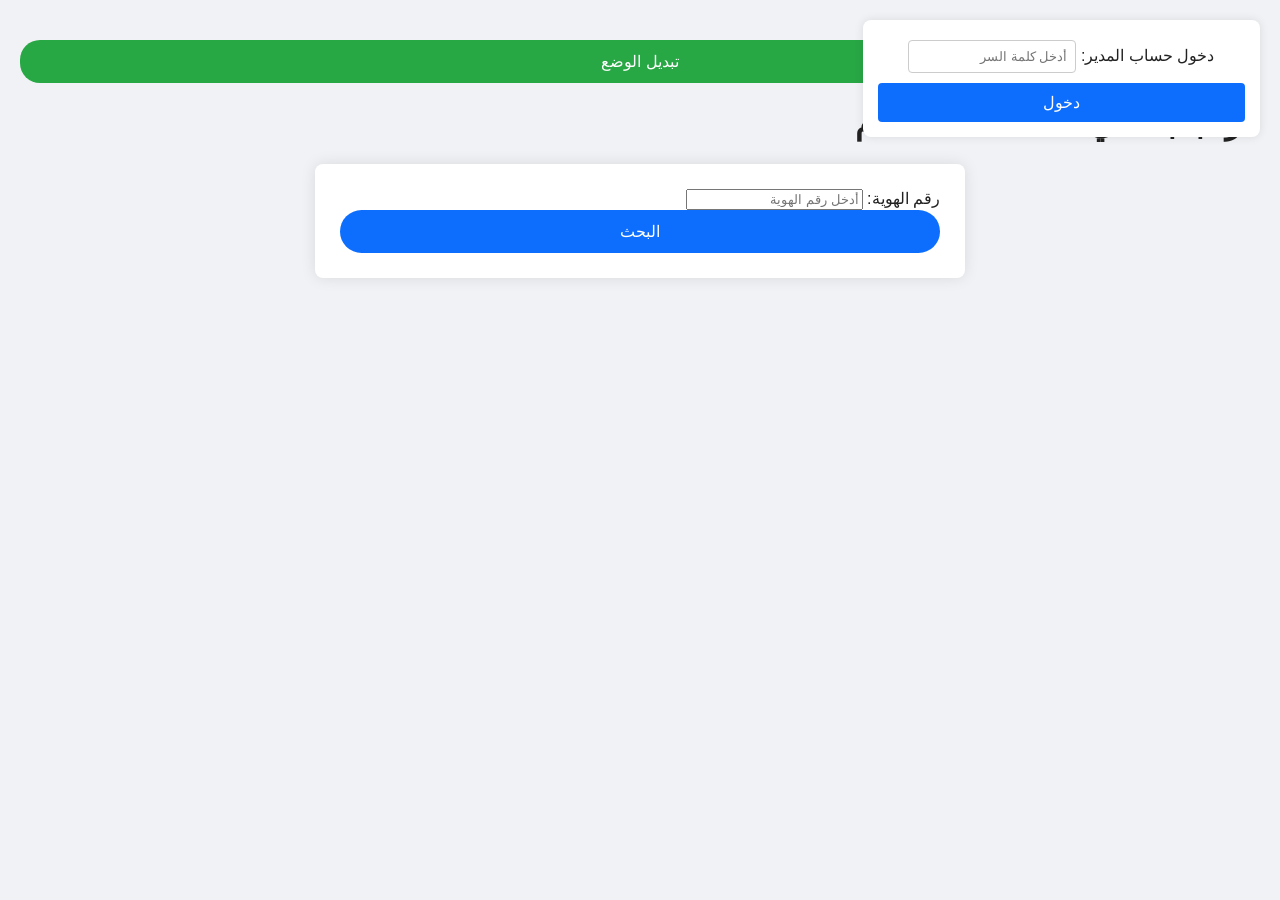
<file: index.html>
<!DOCTYPE html>
<html lang="ar">
<head>
  <meta charset="UTF-8">
  <meta name="viewport" content="width=device-width, initial-scale=1.0">
  <title>صفحة المستخدم</title>
  <link rel="stylesheet" href="css/style.css">
</head>
<body>

  <!-- نموذج دخول حساب المدير -->
  <div id="loginContainer" style="text-align: center; margin-top: 10px;">
    <label for="adminPassword">دخول حساب المدير:</label>
    <input type="password" id="adminPassword" placeholder="أدخل كلمة السر" />
    <button onclick="checkPassword()">دخول</button>
  </div>

  <!-- زر لتبديل الوضع الليلي والصباحي -->
  <button id="toggleModeBtn" onclick="toggleMode()">تبديل الوضع</button>

  <h1>مرحبًا بك في صفحة المستخدم</h1>

  <form id="searchForm">
    <label for="identityInput">رقم الهوية:</label>
    <input type="text" id="identityInput" required placeholder="أدخل رقم الهوية" />
    <button type="submit">البحث</button>
  </form>

  <div id="result"></div>

  <button id="downloadBtn" style="display: none;">تحميل كشف المخالفات</button>

  <script src="js/script.js"></script>
</body>
</html>
</file>
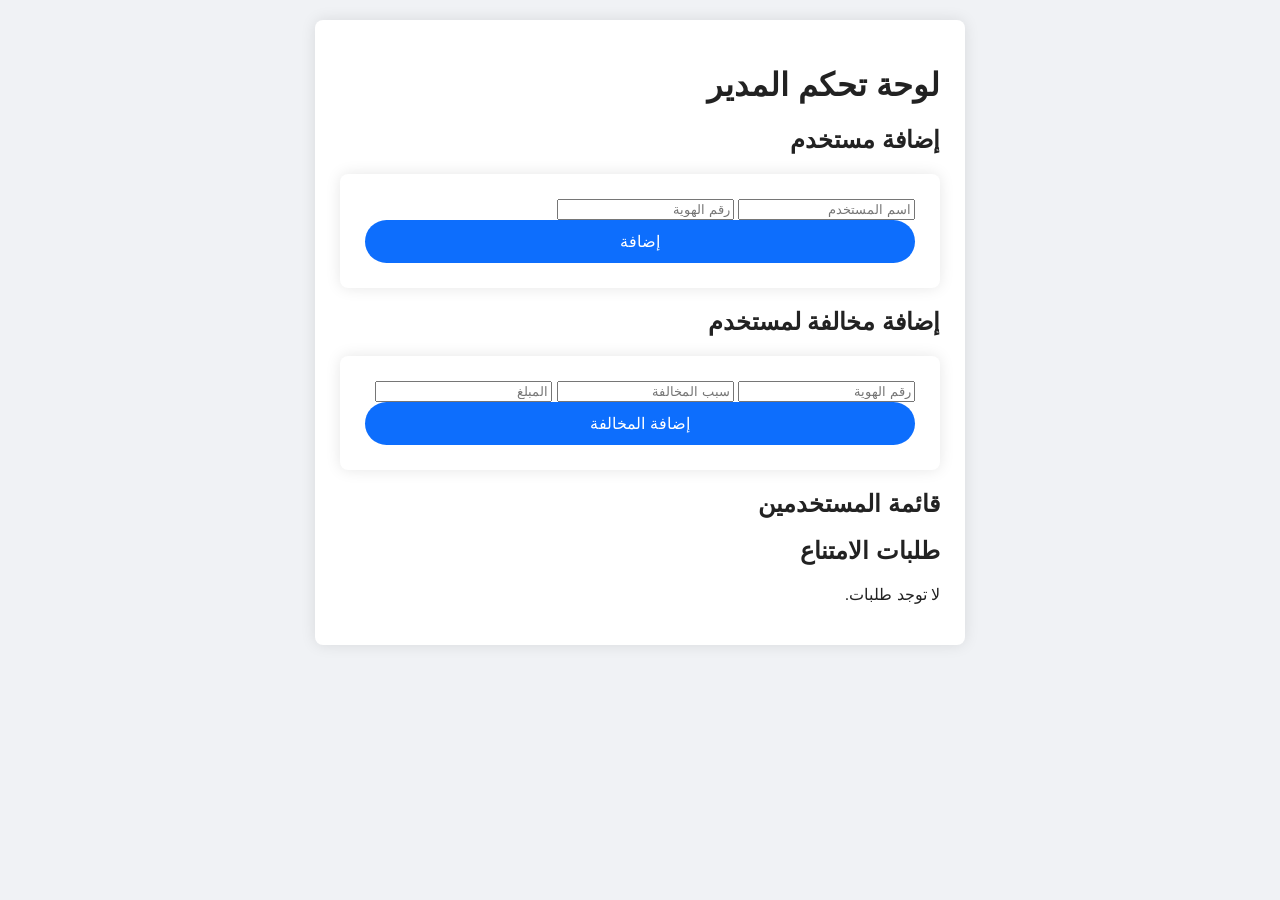
<file: admin.html>
<!DOCTYPE html>
<html lang="ar" dir="rtl">
<head>
  <meta charset="UTF-8" />
  <title>لوحة تحكم المدير</title>
  <link rel="stylesheet" href="css/style.css" />
</head>
<body>
  <div class="container">
    <h1>لوحة تحكم المدير</h1>

    <!-- إضافة مستخدم -->
    <h2>إضافة مستخدم</h2>
    <form id="addUserForm">
      <input type="text" id="userName" placeholder="اسم المستخدم" required />
      <input type="text" id="userId" placeholder="رقم الهوية" required />
      <button type="submit">إضافة</button>
    </form>

    <!-- إضافة مخالفة -->
    <h2>إضافة مخالفة لمستخدم</h2>
    <form id="addViolationForm">
      <input type="text" id="targetId" placeholder="رقم الهوية" required />
      <input type="text" id="violationReason" placeholder="سبب المخالفة" required />
      <input type="number" id="violationAmount" placeholder="المبلغ" required />
      <button type="submit">إضافة المخالفة</button>
    </form>

    <!-- عرض المستخدمين -->
    <h2>قائمة المستخدمين</h2>
    <div id="userList"></div>

    <!-- الطلبات -->
    <h2>طلبات الامتناع</h2>
    <div id="requestList"></div>
  </div>

  <script>
    function getUsers() {
      return JSON.parse(localStorage.getItem("users")) || [];
    }

    function saveUsers(users) {
      localStorage.setItem("users", JSON.stringify(users));
    }

    function getRequests() {
      return JSON.parse(localStorage.getItem("requests")) || [];
    }

    function saveRequests(requests) {
      localStorage.setItem("requests", JSON.stringify(requests));
    }

    function updateUserList() {
      const users = getUsers();
      const list = document.getElementById("userList");
      list.innerHTML = users.map(u => {
        const vText = u.violations.map(v =>
          `- ${v.reason} (${v.amount} ريال) - ${v.status}`).join("<br>");
        return `<div><strong>${u.name}</strong> (${u.id})<br>${vText || "لا توجد مخالفات"}</div><hr>`;
      }).join("");
    }

    function updateRequestList() {
      const requests = getRequests();
      const list = document.getElementById("requestList");
      if (requests.length === 0) {
        list.innerHTML = "<p>لا توجد طلبات.</p>";
        return;
      }

      list.innerHTML = requests.map((r, i) => `
        <div>
          <strong>${r.userName}</strong> (${r.userId})<br>
          مخالفة: ${r.reason} - ${r.amount} ريال<br>
          <strong>الحالة:</strong> ${r.status}<br>
          <button onclick="approve(${i})">موافقة</button>
          <button onclick="reject(${i})">رفض</button>
        </div><hr>
      `).join("");
    }

    document.getElementById("addUserForm").addEventListener("submit", function(e) {
      e.preventDefault();
      const name = document.getElementById("userName").value;
      const id = document.getElementById("userId").value;

      let users = getUsers();
      if (users.find(u => u.id === id)) {
        alert("المستخدم موجود مسبقًا.");
        return;
      }

      users.push({ name, id, violations: [] });
      saveUsers(users);
      updateUserList();
      this.reset();
    });

    document.getElementById("addViolationForm").addEventListener("submit", function(e) {
      e.preventDefault();
      const id = document.getElementById("targetId").value;
      const reason = document.getElementById("violationReason").value;
      const amount = parseFloat(document.getElementById("violationAmount").value);

      let users = getUsers();
      const user = users.find(u => u.id === id);
      if (!user) {
        alert("المستخدم غير موجود.");
        return;
      }

      user.violations.push({
        reason,
        amount,
        status: "غير مدفوعة",
        date: new Date().toLocaleDateString()
      });

      saveUsers(users);
      updateUserList();
      this.reset();
    });

    function approve(index) {
      let requests = getRequests();
      let users = getUsers();
      const r = requests[index];
      const user = users.find(u => u.id === r.userId);
      if (user) {
        user.violations[r.violationIndex].status = "تم الإعفاء";
        saveUsers(users);
      }
      requests.splice(index, 1);
      saveRequests(requests);
      updateUserList();
      updateRequestList();
    }

    function reject(index) {
      let requests = getRequests();
      requests.splice(index, 1);
      saveRequests(requests);
      updateRequestList();
    }

    updateUserList();
    updateRequestList();
  </script>
</body>
</html>
</file>
<file: css/style.css>
/* تحسينات التصميم لجعل الصفحة متجاوبة */

body {
  font-family: 'Segoe UI', Tahoma, Geneva, Verdana, sans-serif;
  margin: 0;
  padding: 20px;
  direction: rtl;
  background-color: #f0f2f5;
  color: #222;
  transition: background-color 0.5s, color 0.5s;
}

/* وضع ليلي */
body.night-mode {
  background-color: #121212;
  color: white;
}

.container, form {
  max-width: 600px;
  margin: auto;
  background: #fff;
  padding: 25px;
  border-radius: 8px;
  box-shadow: 0 0 15px rgba(0, 0, 0, 0.1);
}

/* الأزرار */
button {
  background-color: #0d6efd;
  color: white;
  padding: 12px;
  border: none;
  border-radius: 20px;
  font-size: 16px;
  cursor: pointer;
  transition: 0.3s ease;
  width: 100%;
}

button:hover {
  background-color: #0a58ca;
}

button:active {
  background-color: #004085;
}

#toggleModeBtn {
  background-color: #28a745;
  color: white;
  padding: 12px;
  border: none;
  border-radius: 20px;
  font-size: 16px;
  cursor: pointer;
  transition: 0.3s ease;
  margin-top: 20px;
}

#toggleModeBtn:hover {
  background-color: #218838;
}

/* حواف الأزرار المستديرة */
button {
  border-radius: 25px;
}

ul {
  list-style: none;
  padding: 0;
}

li {
  background-color: #e9f5ff;
  padding: 15px;
  margin-bottom: 10px;
  border-radius: 6px;
  border: 1px solid #b3d7ff;
}

#downloadBtn {
  margin-top: 20px;
}

/* نموذج دخول المدير */
#loginContainer {
  position: absolute;
  top: 10px;
  right: 20px;
  background-color: #fff;
  padding: 15px;
  border-radius: 8px;
  box-shadow: 0 0 10px rgba(0, 0, 0, 0.1);
}

#loginContainer input {
  padding: 8px;
  margin-top: 5px;
  width: 150px;
  border: 1px solid #ccc;
  border-radius: 4px;
}

#loginContainer button {
  background-color: #0d6efd;
  color: white;
  border: none;
  padding: 10px;
  border-radius: 4px;
  cursor: pointer;
  margin-top: 10px;
}

#loginContainer button:hover {
  background-color: #0a58ca;
}

/* استجابة التصميم */
@media screen and (max-width: 768px) {
  .container, form {
    width: 90%;
  }

  #toggleModeBtn {
    width: 100%;
  }

  button {
    width: 100%;
  }
}

@media screen and (max-width: 480px) {
  body {
    padding: 10px;
  }

  h1 {
    font-size: 24px;
  }
}
</file>
